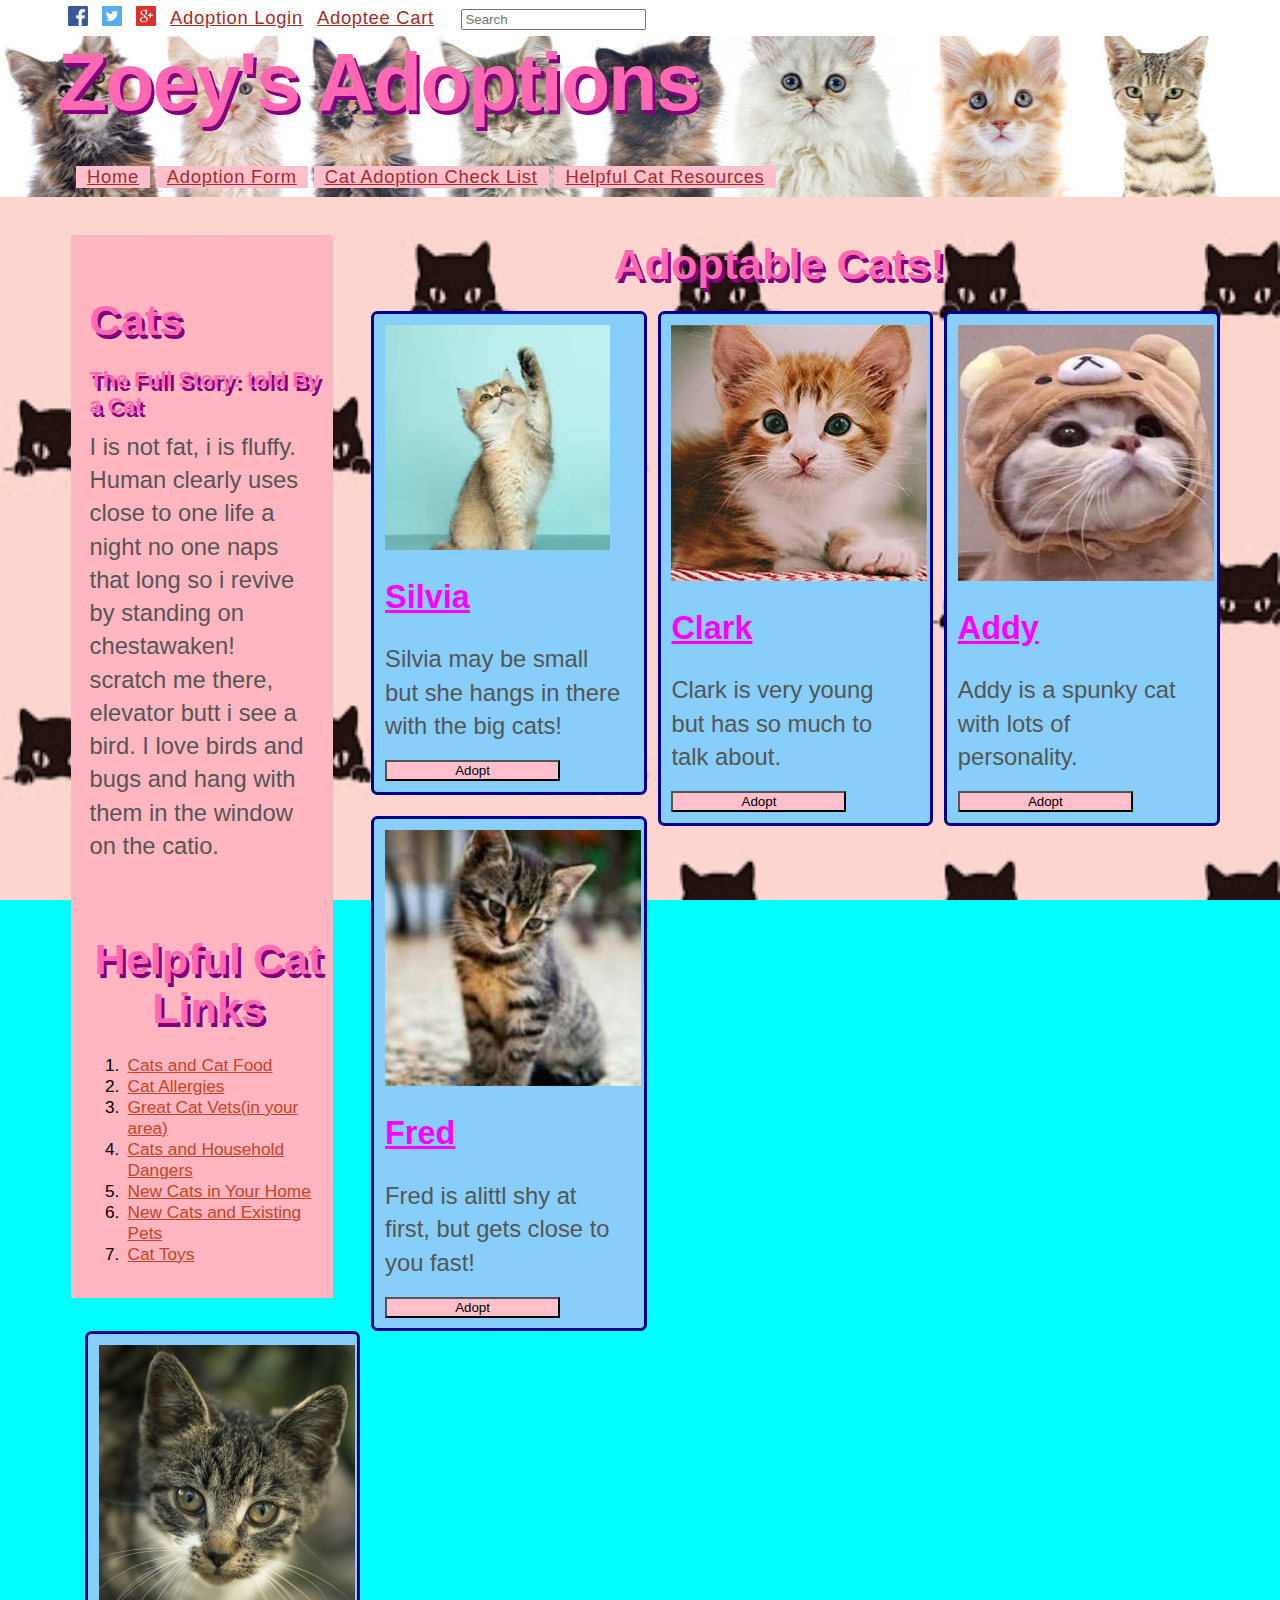
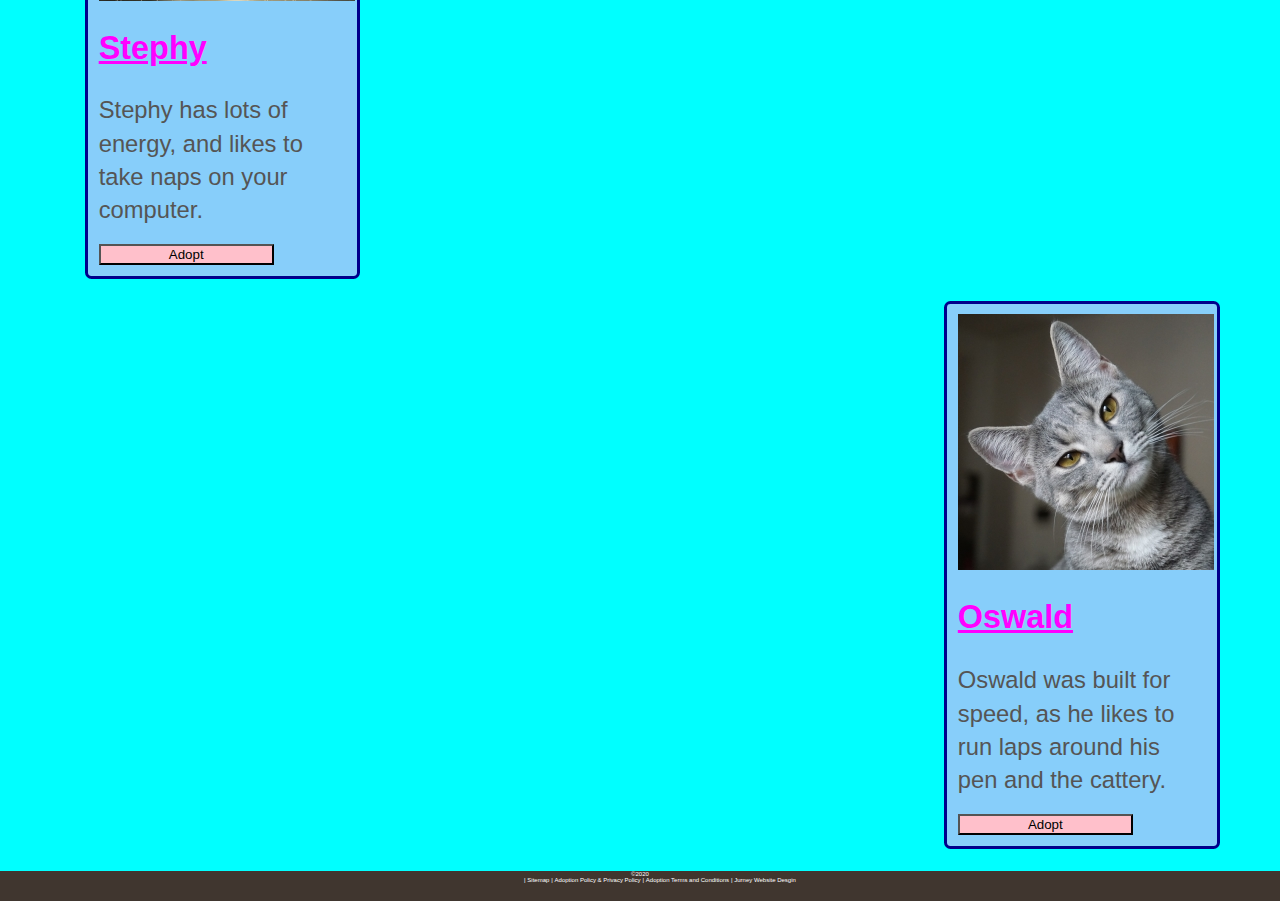
<file: index.html>
<!DOCTYPE html>
<html lang="en">
<head>
    <meta charset="UTF-8">
    <meta name="viewport" content="width=device-width, initial-scale=1.0">
    <title>Static Store Front</title>
    <link rel="stylesheet" type="text/css" href="main.css"/>
</head>
<header>
    <div class="contentWrapper">
    <nav id="utilityMenu">
        <ul>
            <li><a href="#"><img src="cats/facebook_20.png" alt="Facebook" border="0" class="socialIcon"/></a></li>
            <li><a href="#"><img src="cats/twitter_20.png" alt="Twitter" border="0" class="socialIcon"/></a></li>
            <li><a href="#"><img src="cats/google_plus_20.png" alt="Google Plus" border="0" class="socialicon"/></a></li>
            <li class="acctNav"><a href="#" class="active">Adoption Login</a></li>
            <li class="acctNav"><a href="#">Adoptee Cart</a></li>
            <li><input type="search" id="search" placeholder="Search"></li>
        </ul>
    </nav>
     <h1>Zoey's Adoptions</h1>
     <nav>
         <ul>
             <li><a href="index.html">Home</a></li>
             <li><a href="AdoptionForm.html">Adoption Form</a></li>
             <li><a href="CatAdoptionCheckList.html">Cat Adoption Check List</a></li>
             <li><a href="VetsInIndy.html">Helpful Cat Resources</a></li>
             
         </ul>
     </nav>
 </header>
 </div>
<body>
    <div class="contentWrapper">
        <section id="sidebar">
            <h2>Cats</h2>
            <h3>The Full Story: told By a Cat</h3>
            <p>I is not fat, i is fluffy. Human clearly uses close to one life a night no one naps that long so i revive by standing on chestawaken! scratch me there, elevator butt i see a bird. I love birds and bugs and hang with them in the window on the catio.</p>
            <br/>
        <h1>Helpful Cat Links</h1>
        <ol>
            <li><a href="https://catinfo.org/" target="blank">Cats and Cat Food</a></li>
            <li><a href="https://www.webmd.com/allergies/cat-allergies" target="blank">Cat Allergies</a></li>
            <li><a href="https://pets.vcahospitals.com/new-near-me-25?gclid=Cj0KCQjwoJX8BRCZARIsAEWBFMK1kXD-SshSvdVfu6E1PYldm5z53hc3R4Jd80DbqcdJxyDgiJfHVPwaArpGEALw_wcB&gclsrc=aw.ds" target="blank">Great Cat Vets(in your area)</a></li>
            <li><a href="https://www.petco.com/content/petco/PetcoStore/en_US/pet-services/resource-center/caresheets/cat-household-dangers.html" target="blank">Cats and Household Dangers</a></li>
            <li><a href="https://www.meowfoundation.com/resources/new-cat/" target="blank">New Cats in Your Home</a></li>
            <li><a href="https://www.humanesociety.org/resources/introducing-pets#:~:text=It's%20best%20to%20introduce%20your,face%2Dto%2Dface%20meeting." target="blank">New Cats and Existing Pets</a></li>
            <li><a href="https://www.chewy.com/b/toys-326" target="blank">Cat Toys</a></li>
        </ol>
        <br/>
        </section>
    </div>
    
    <section id="main" class="contentWrapper">
        <h1>Adoptable Cats!</h1>
        <div class="panel">
            <img src="cats/Addy.jpg" class="catType" alt="cat"/>
            <h2>Addy</h2>
            <p>Addy is a spunky cat with lots of personality.</p>
            <button>Adopt</button>
        </div>
        <div class="panel">
            <img src="cats/Clark.jpg" class="catType" alt="cat"/>
            <h2>Clark</h2>
            <p>Clark is very young but has so much to talk about.</p>
            <button>Adopt</button>
        </div>
        <div class="panel">
            <img src="cats/Silvia.jpg" class="catType" alt="cat"/>
            <h2>Silvia</h2>
            <p>Silvia may be small but she hangs in there with the big cats!</p>
            <button>Adopt</button>
        </div>
        <div class="panel">
            <img src="cats/Fred.jpg" class="catType" alt="cat"/>
            <h2>Fred</h2>
            <p>Fred is alittl shy at first, but gets close to you fast!</p>
            <button>Adopt</button>
        </div>
        <div class="panel">
            <img src="cats/Stephy.jpg" class="catType" alt="cat"/>
            <h2>Stephy</h2>
            <p>Stephy has lots of energy, and likes to take naps on your computer.</p>
            <button>Adopt</button>
        </div>
        <div class="panel">
            <img src="cats/Oswald.jpg" class="catType" alt="cat"/>
            <h2>Oswald</h2>
            <p>Oswald was built for speed, as he likes to run laps around his pen and the cattery.</p>
            <button>Adopt</button>
        </div>
    </section>
    <div class="clear">
        <footer>
           
            <span>&copy;2020</span>
            <ul id="menuFooter">
                <li><a href="#">Sitemap</a></li>
                <li><a href="#">Adoption Policy & Privacy Policy</a></li>
                <li><a href="#">Adoption Terms and Conditions</a></li>
                <li>Jurney Website Desgin</li>
            </ul>
         </footer>
         </div>
</body>
</html>
</file>
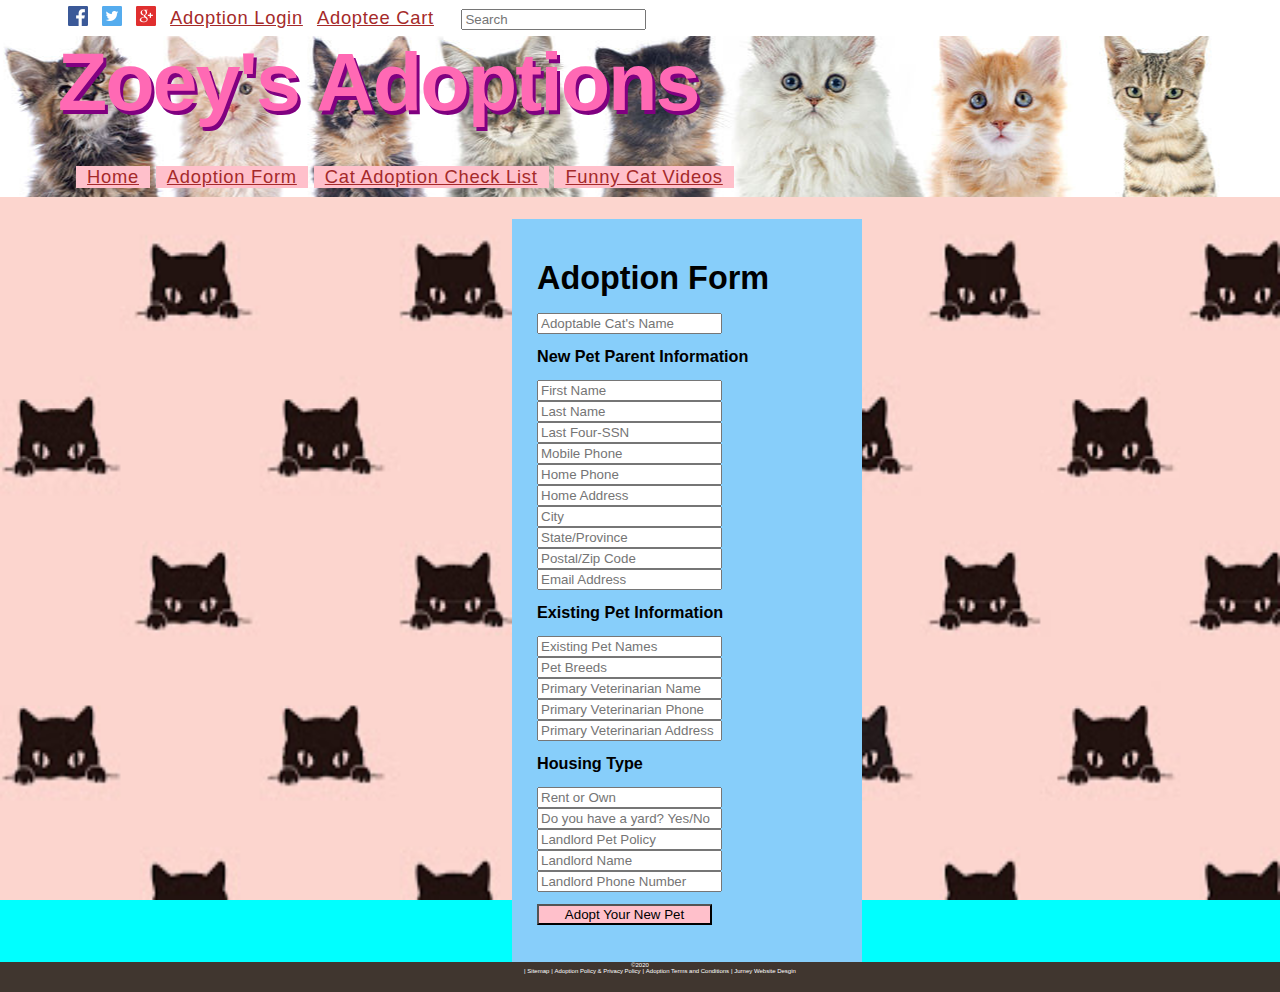
<file: AdoptionForm.html>
<!DOCTYPE html>
<html lang="en">
<head>
    <meta charset="UTF-8">
    <meta name="viewport" content="width=device-width, initial-scale=1.0">
    <title>Static Store Front</title>
    <link rel="stylesheet" type="text/css" href="main.css"/>
</head>
<header>
    <div class="contentWrapper">
    <nav id="utilityMenu">
        <ul>
            <li><a href="#"><img src="cats/facebook_20.png" alt="Facebook" border="0" class="socialIcon"/></a></li>
            <li><a href="#"><img src="cats/twitter_20.png" alt="Twitter" border="0" class="socialIcon"/></a></li>
            <li><a href="#"><img src="cats/google_plus_20.png" alt="Google Plus" border="0" class="socialicon"/></a></li>
            <li class="acctNav"><a href="#" class="active">Adoption Login</a></li>
            <li class="acctNav"><a href="#">Adoptee Cart</a></li>
            <li><input type="search" id="search" placeholder="Search"></li>
        </ul>
    </nav>
     <h1>Zoey's Adoptions</h1>
     <nav>
         <ul>
            <li><a href="index.html">Home</a></li>
             <li><a href="AdoptionForm.html">Adoption Form</a></li>
             <li><a href="CatAdoptionCheckList.html">Cat Adoption Check List</a></li>
             <li><a href="FunnyCatVideos.html">Funny Cat Videos</a></li>
            
         </ul>
     </nav>
 </header>
 </div>
 <body>

    <div class="form">
        <form>
            <h1>Adoption Form</h1>
            <input type="text" placeholder="Adoptable Cat's Name"/>
            <h2>New Pet Parent Information</h2>
            <input type="text" placeholder="First Name"/>
            <input type="text" placeholder="Last Name"/>
            <input type="password" placeholder="Last Four-SSN"/>
            <input type="text" placeholder="Mobile Phone"/>
            <input type="text" placeholder="Home Phone"/>
            <input type="text" placeholder="Home Address"/>
            <input type="text" placeholder="City"/>
            <input type="text" placeholder="State/Province"/>
            <input type="text" placeholder="Postal/Zip Code"/>
            <input type="text" placeholder="Email Address"/>
            <h2>Existing Pet Information</h2>
            <input type="text" placeholder="Existing Pet Names"/>
            <input type="text" placeholder="Pet Breeds"/>
            <input type="text" placeholder="Primary Veterinarian Name"/>
            <input type="text" placeholder="Primary Veterinarian Phone"/>
            <input type="text" placeholder="Primary Veterinarian Address"/>
            <h2>Housing Type</h2>
            <input type="text" placeholder="Rent or Own"/>
            <input type="text" placeholder="Do you have a yard? Yes/No"/>
            <input type="text" placeholder="Landlord Pet Policy"/>
            <input type="text" placeholder="Landlord Name"/>
            <input type="text" placeholder="Landlord Phone Number"/>

            <br>
           <br>
            <button>Adopt Your New Pet</button>
            <br>
            <br>
           
        </form>
        </div>
    <div class="clear">
        <footer>
           
            <span>&copy;2020</span>
            <ul id="menuFooter">
                <li><a href="#">Sitemap</a></li>
                <li><a href="#">Adoption Policy & Privacy Policy</a></li>
                <li><a href="#">Adoption Terms and Conditions</a></li>
                <li>Jurney Website Desgin</li>
            </ul>
         </footer>
         </div>
 </body>
 </html>
</file>
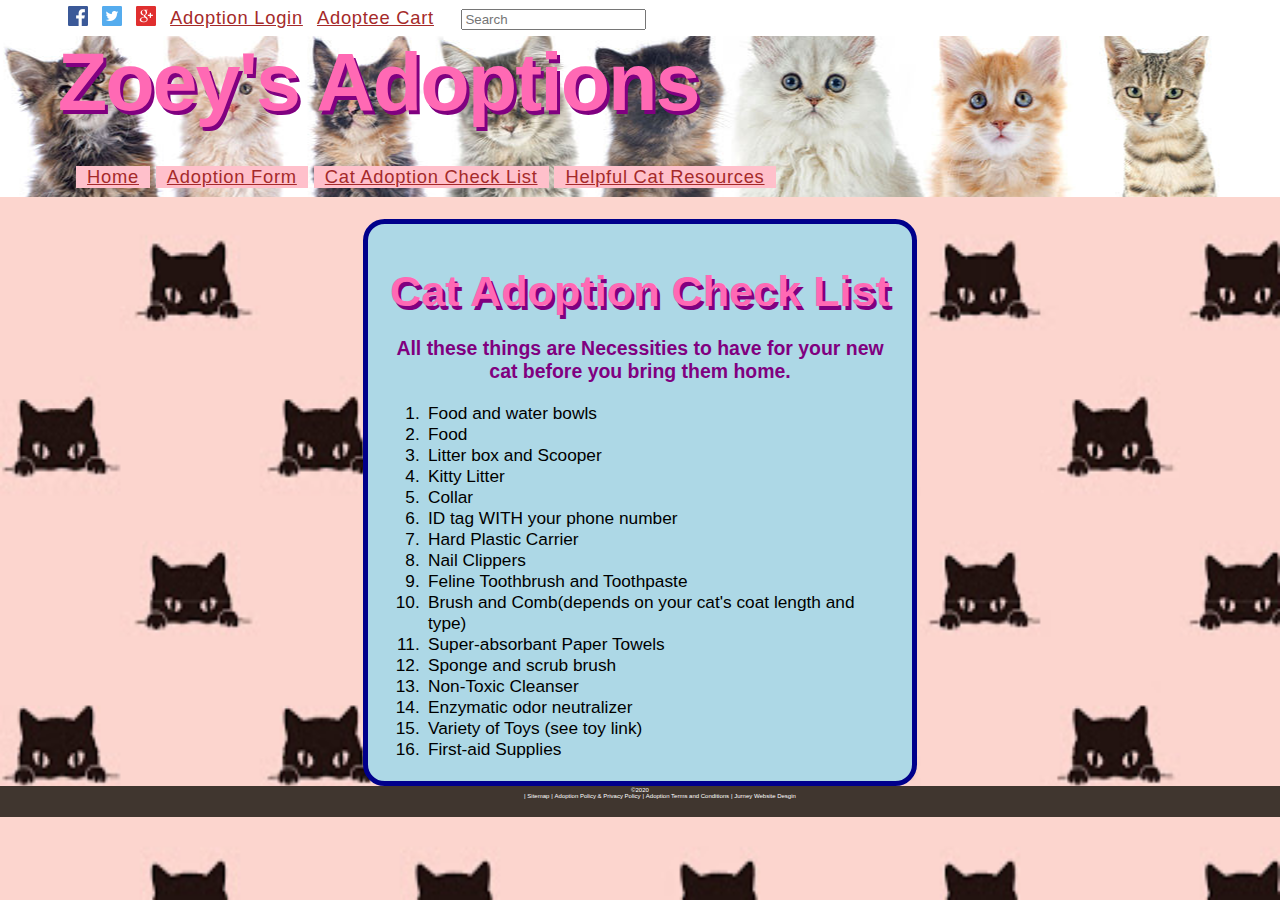
<file: CatAdoptionCheckList.html>
<!DOCTYPE html>
<html lang="en">
<head>
    <meta charset="UTF-8">
    <meta name="viewport" content="width=device-width, initial-scale=1.0">
    <title>Static Store Front</title>
    <link rel="stylesheet" type="text/css" href="main.css"/>
</head>
<header>
    <div class="contentWrapper">
    <nav id="utilityMenu">
        <ul>
            <li><a href="#"><img src="cats/facebook_20.png" alt="Facebook" border="0" class="socialIcon"/></a></li>
            <li><a href="#"><img src="cats/twitter_20.png" alt="Twitter" border="0" class="socialIcon"/></a></li>
            <li><a href="#"><img src="cats/google_plus_20.png" alt="Google Plus" border="0" class="socialicon"/></a></li>
            <li class="acctNav"><a href="#" class="active">Adoption Login</a></li>
            <li class="acctNav"><a href="#">Adoptee Cart</a></li>
            <li><input type="search" id="search" placeholder="Search"></li>
        </ul>
    </nav>
     <h1>Zoey's Adoptions</h1>
     <nav>
         <ul>
            <li><a href="index.html">Home</a></li>
             <li><a href="AdoptionForm.html">Adoption Form</a></li>
             <li><a href="CatAdoptionCheckList.html">Cat Adoption Check List</a></li>
             <li><a href="VetsInIndy.html">Helpful Cat Resources</a></li>
             
         </ul>
     </nav>
 </header>
 </div>
 <body>
    <section id="checkList" class="checkList">
        <div class= "checklist">
            <h1>Cat Adoption Check List</h1>
            <h3>All these things are Necessities to have for your new cat before you bring them home.</h3>
            <ol>
              <li>Food and water bowls</li>     
              <li>Food</li>
              <li>Litter box and Scooper</li>
              <li>Kitty Litter</li>
              <li>Collar</li>
              <li>ID tag WITH your phone number</li>
              <li>Hard Plastic Carrier</li>
              <li>Nail Clippers</li>
              <li>Feline Toothbrush and Toothpaste</li>
              <li>Brush and Comb(depends on your cat's coat length and type)</li>
              <li>Super-absorbant Paper Towels</li>
              <li>Sponge and scrub brush</li>
              <li>Non-Toxic Cleanser</li>
              <li>Enzymatic odor neutralizer</li>
              <li>Variety of Toys (see toy link)</li>
              <li>First-aid Supplies</li>

            </ol>
        </div>
    </section>
    <div class="clear">
        <footer>
           
            <span>&copy;2020</span>
            <ul id="menuFooter">
                <li><a href="#">Sitemap</a></li>
                <li><a href="#">Adoption Policy & Privacy Policy</a></li>
                <li><a href="#">Adoption Terms and Conditions</a></li>
                <li>Jurney Website Desgin</li>
            </ul>
         </footer>
         </div>
 </body>
 </html>
</file>
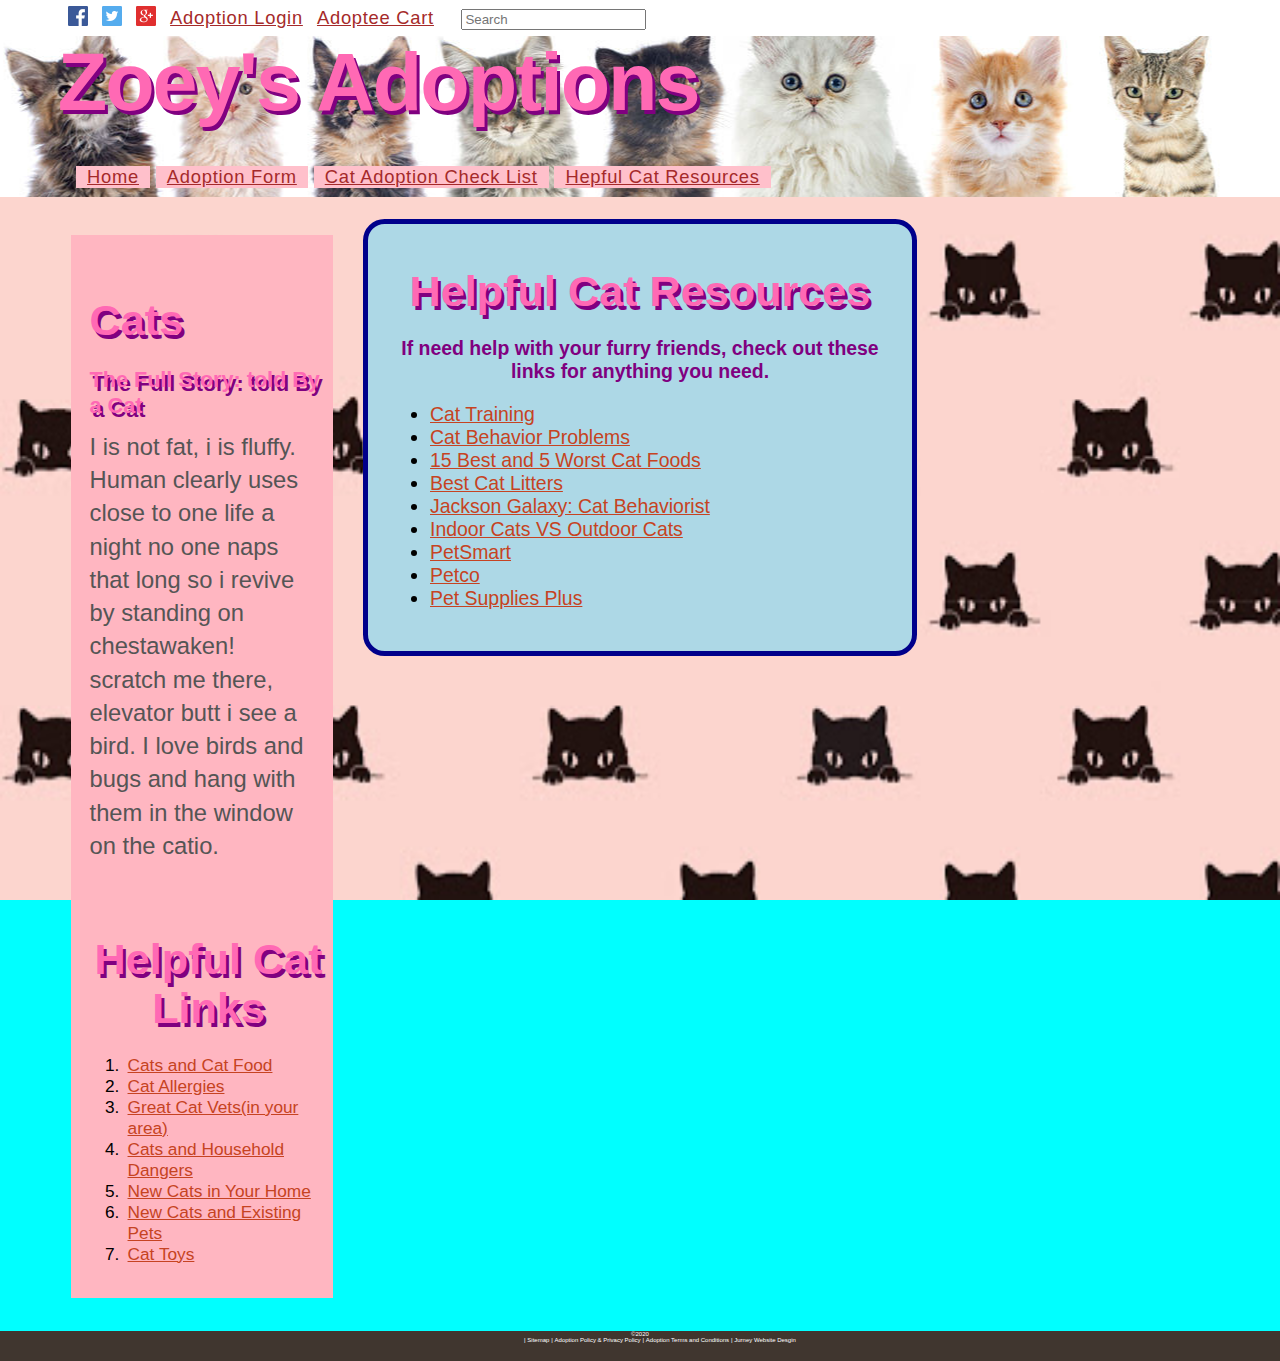
<file: VetsInIndy.html>
<!DOCTYPE html>
<html lang="en">
<head>
    <meta charset="UTF-8">
    <meta name="viewport" content="width=device-width, initial-scale=1.0">
    <title>Static Store Front</title>
    <link rel="stylesheet" type="text/css" href="main.css"/>
</head>
<header>
    <div class="contentWrapper">
    <nav id="utilityMenu">
        <ul>
            <li><a href="#"><img src="cats/facebook_20.png" alt="Facebook" border="0" class="socialIcon"/></a></li>
            <li><a href="#"><img src="cats/twitter_20.png" alt="Twitter" border="0" class="socialIcon"/></a></li>
            <li><a href="#"><img src="cats/google_plus_20.png" alt="Google Plus" border="0" class="socialicon"/></a></li>
            <li class="acctNav"><a href="#" class="active">Adoption Login</a></li>
            <li class="acctNav"><a href="#">Adoptee Cart</a></li>
            <li><input type="search" id="search" placeholder="Search"></li>
        </ul>
    </nav>
     <h1>Zoey's Adoptions</h1>
     <nav>
         <ul>
             <li><a href="index.html">Home</a></li>
             <li><a href="AdoptionForm.html">Adoption Form</a></li>
             <li><a href="CatAdoptionCheckList.html">Cat Adoption Check List</a></li>
             <li><a href="VetsInIndy.html">Hepful Cat Resources</a></li>
             
         </ul>
     </nav>
 </header>
 </div>
<body>
    <div class="contentWrapper">
        <section id="sidebar">
            <h2>Cats</h2>
            <h3>The Full Story: told By a Cat</h3>
            <p>I is not fat, i is fluffy. Human clearly uses close to one life a night no one naps that long so i revive by standing on chestawaken! scratch me there, elevator butt i see a bird. I love birds and bugs and hang with them in the window on the catio.</p>
            <br/>
        <h1>Helpful Cat Links</h1>
        <ol>
            <li><a href="https://catinfo.org/" target="blank">Cats and Cat Food</a></li>
            <li><a href="https://www.webmd.com/allergies/cat-allergies" target="blank">Cat Allergies</a></li>
            <li><a href="https://pets.vcahospitals.com/new-near-me-25?gclid=Cj0KCQjwoJX8BRCZARIsAEWBFMK1kXD-SshSvdVfu6E1PYldm5z53hc3R4Jd80DbqcdJxyDgiJfHVPwaArpGEALw_wcB&gclsrc=aw.ds" target="blank">Great Cat Vets(in your area)</a></li>
            <li><a href="https://www.petco.com/content/petco/PetcoStore/en_US/pet-services/resource-center/caresheets/cat-household-dangers.html" target="blank">Cats and Household Dangers</a></li>
            <li><a href="https://www.meowfoundation.com/resources/new-cat/" target="blank">New Cats in Your Home</a></li>
            <li><a href="https://www.humanesociety.org/resources/introducing-pets#:~:text=It's%20best%20to%20introduce%20your,face%2Dto%2Dface%20meeting." target="blank">New Cats and Existing Pets</a></li>
            <li><a href="https://www.chewy.com/b/toys-326" target="blank">Cat Toys</a></li>
        </ol>
        <br/>
        </section>
    </div>
    <section id="checkList" class="checkList">
        <div class= "checklist">
            <h1>Helpful Cat Resources</h1>
            <h3>If need help with your furry friends, check out these links for anything you need.</h3>
            <ul>
              <li><a href="https://resources.bestfriends.org/pet-training-cats/all-cat-training-resources" target="blank">Cat Training</a></li>
              <li><a href="https://www.merckvetmanual.com/cat-owners/behavior-of-cats/behavior-problems-in-cats" target="blank">Cat Behavior Problems</a></li>
              <li><a href="https://cat.reviews/15-best-5-worst-cat-food-brands/" target="blank">15 Best and 5 Worst Cat Foods</a></li>
              <li><a href="https://www.businessinsider.com/best-cat-litter" target="blank">Best Cat Litters</a></li>
              <li><a href="https://www.jacksongalaxy.com/" target="blank">Jackson Galaxy: Cat Behaviorist</a></li>
              <li><a href="http://americanhumane.org/fact-sheet/indoor-cats-vs-outdoor-cats/" target="blank">Indoor Cats VS Outdoor Cats</a></li>
              <li><a href="https://www.petsmart.com/" target="blank">PetSmart</a></li>
              <li><a href="https://www.petco.com/shop/en/petcostore" target="blank">Petco</a></li>
              <li><a href="https://www.petsuppliesplus.com/" target="blank">Pet Supplies Plus</a></li>
            </ul>
        </div>
    </section>
    <div class="clear">
        <footer>
           
            <span>&copy;2020</span>
            <ul id="menuFooter">
                <li><a href="#">Sitemap</a></li>
                <li><a href="#">Adoption Policy & Privacy Policy</a></li>
                <li><a href="#">Adoption Terms and Conditions</a></li>
                <li>Jurney Website Desgin</li>
            </ul>
         </footer>
         </div>
    </body>
    </html>
</file>
<file: main.css>
/*Common elements*/
body{
    font-size: 67.5%;
    font-family: 'Trebuchet MS', 'Lucida Sans Unicode', 'Lucida Grande', 'Lucida Sans', Arial, sans-serif;
    background: #39150C url(cats/background.jpg) no-repeat fixed top center;
    padding: 0;
    margin: 0;
    -webkit-background-size: 100% 100%;
    -moz-background-size: 100% 100%;
    background-size: 100% 100%;
    -o-background-size: 100% 100%;
}
div h1{
    color:black;
    font-size: 3.0em;
    margin: 0.5em 0 0.5em 0;
    padding: 0;
}
p{
    font-size: 2.2em;
    line-height: 1.4em;
    color: #555;
    padding: 0px;
    margin: 0px 0.5em 0.75em 0px;
}
ol{
    font-size: 1.6em;
    margin: 0 0 0 1.0em;
    padding: 0 0 0 1.0em;
}
ol li{
    margin: 0;
    padding: 0 0 0 0.2em;
}
a, a:visited{
    color:#c64322;
}
a:hover{
    color:greenyellow;
}
hr{
    padding: 0;
    margin: 1.5em 1.5em 0.75em 0.5em;
}
.contentWrapper{
    margin: 0 auto;
    max-width: 1170px;
    padding: 0 3.0em;
}
.left{
    float: left;
}
.right{
    float: right;
}
div.clear {
    clear: both;
    font-size: 1%;
}
/*Header*/
header {
    padding: 2.5em 0 0 0.5em;
    margin: 0 0 2.0em;
    background: #39150C url(cats/Banner3.jpg) center 0px;
}
header h1 {
    font-family: 'Lucida Sans', 'Lucida Sans Regular', 'Lucida Grande', 'Lucida Sans Unicode', Geneva, Verdana, sans-serif;
    color: hotpink;
    font-size: 7.5em;
    letter-spacing: -0.025em;
    margin: 0;
    text-shadow: 3px 4px 0 purple ;  offset-x | offset-y | blur-radius | color;
}
/*Nav Bars*/
nav {
    color: whitesmoke;
    font-size: 1.7em;
    letter-spacing: 0.04em;
    padding: 1.0em 1.0em 0.5em;
    margin: 1.0em 0;
}
nav ul {
    margin: 0;
    padding: 0;
    list-style: none;
}
nav li {
    display: inline-block;
    margin: 0;
    background-color: pink;
}
nav li a, nav li a:visited{
    text-decoration: underline;
    color:brown;
    padding: 0.3em 0.6em;
}
nav li a:hover {
    color:black;
    background-color:magenta;
}
nav#utilityMenu {
    float: center;
    margin: -1.5em 0 0 0;
    padding: 0.35em;
    background-color: white;
    height: 1.3em;
}
nav#utilityMenu li {
    padding: 0 0.25em 0 0.2em;
    vertical-align: middle;
    background-color: white;
    
}
nav#utilityMenu ul li.acctnav a, nav#utilityMenu ul li.acctnav a:visited {
    color: black;
    text-decoration: underline;
    display: inline-block;
    height: 1.3em;
    padding: 0.5em;
    margin: -0.4em 0 0 0;
    font-size: 0.8em;
}
nav#utilityMenu ul li.acctnav a.active {
    background-color: blue;
}
nav#utilityMenu ul li.acctnav a:hover {
    background-color: rgba(252, 251, 243, 0.7);
    color: #c64322;
}
nav#utilityMenu li a, nav#utilityMenu li a:visited{padding: 0;}
nav#utilityMenu li a:hover { background-color: transparent;}
nav#utilityMenu ul li input#search {
    vertical-align: middle;
    margin: 0 0 0 1.0em;
}
nav#utilityMenu ul li.acctnav::before, nav#utilityMenu ul li input#search::before {
    content: "|";
    color: #fcfbe6;
}
/*Sidebar Sections*/
section#sidebar {
    width: 238px;
    float: left;
    position: relative;
    display: block;
    background-color: lightpink;
    margin: 1.5em 0 3.0em 1.5em;
    padding: 1.7em 0.5em 2.0em 1.7em;
    border-left: #2BA967 soild 5px;
}
/*Main Section*/
section #main {
   /*background-color: #FCFBE6;*/
   background-color: lightskyblue;
   margin: 0 0 2.0em;
   padding: 1.5em 0 2.0em 1.5em;
   display: inline-block;
   border-radius: 2em;
   box-shadow: 1px 1px 5px #777;
}
section div.panel {
    float: right;
    position: relative;
    width:248px;
    margin: 0 0.5em 2.0em 0.5em;
    padding: 1.0em;
    background-color: lightskyblue;
    border: darkblue solid 3px;
    border-radius: 0.6em;
}
section h1{
    color:hotpink;
    font-size: 4.0em;
    margin: 1em 0 0.5em 0;
    padding: 0;
   
    text-shadow: 3px 4px 0 purple ;  offset-x | offset-y | blur-radius | color;
    text-align: center;
}
section div.panel h2{
    font-size: 3.0em;
    color: magenta;
    text-decoration: underline;
}
section#sidebar h2{
    color:hotpink;
    font-size: 4.0em;
    margin: 1em 0 0.5em 0;
    padding: 0;
   
    text-shadow: 3px 4px 0 purple ;  offset-x | offset-y | blur-radius | color;
    text-align: left;
}
section#sidebar h3{
    color:hotpink;
    font-size:2.0em;
    margin: 1em 0 0.5em 0;
    padding: 0;
   
    text-shadow: 3px 4px 0 purple ;  offset-x | offset-y | blur-radius | color;
    text-align: left;
}
section div.checklist ul{
    Color:black;
    font-size:1.8em;
}
form{
    border-width: thick;
    border-style: solid;
    border-color: transparent;
    display: inline-block; 
    width: 300px;
    position: relative;
    margin-left: 40%;
    padding: 20px 20px 20px 20px;
    background-color: lightskyblue;
}
body{
    background-color: cyan;

}
button{
    background-color: pink;
    width: 175px;
    
}
/*Footer*/
footer {
    background-color: #40362f;
    height: 30px;
    font-size: 2.0em;
    color: #fff;
    text-align: center;
    padding: 1.3em 2.0em;
}
footer ul#menufooter {
    display:inline-block;
    list-style: none;
    margin: 0 0 0 0.6em;
    padding: 0;
}
footer ul li {
    display: inline-block;
    padding: 0 0.7em 0 0;
    margin: 0;
}
footer ul li::before {
    content: "| ";
    padding-right: 0.7em;
}
footer a, footer a:visited {
    color: #fff;
    text-decoration: none;
}
footer a:hover {
    color: #fff;
    text-decoration: underline;
}
/*Cat Adoption Check List*/
section div.checklist{
    border: darkblue solid 5px;
    background-color: lightblue;
    border-radius: 2.0em;
    width: 500px;
    margin-left: auto;
    margin-right: auto;
    margin-bottom: auto;
    padding-left: 2.0em;
    padding-bottom: 2.0em;
    padding-right: 2.0em;
    padding-top: auto;
}
section div.checklist h3{
    text-align: center;
    font-size: 1.8em;
    color: purple;
}
</file>
